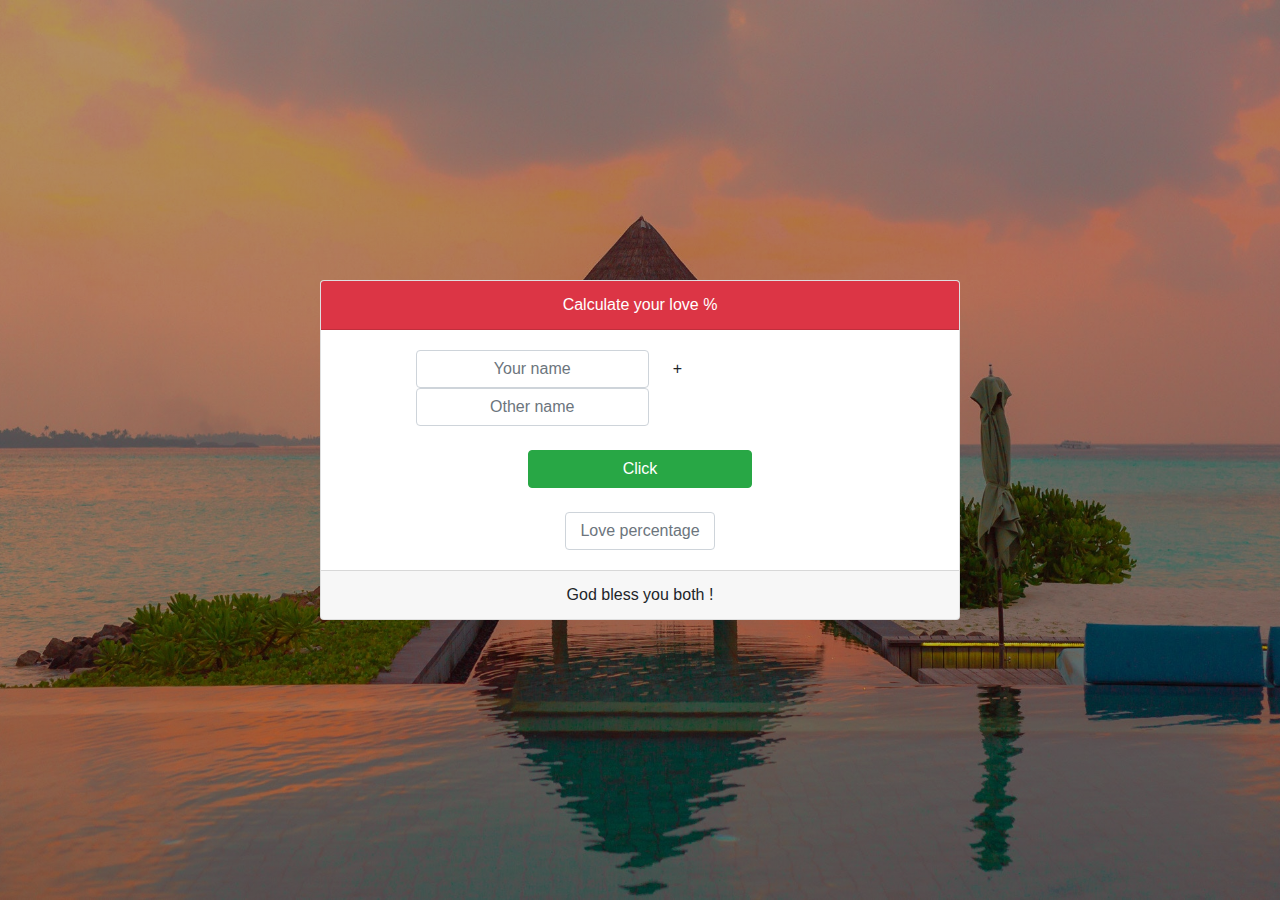
<file: index.html>
<!DOCTYPE html>
<html lang="en">

<head>
    <meta charset="UTF-8">
    <meta http-equiv="X-UA-Compatible" content="IE=edge">
    <meta name="viewport" content="width=device-width, initial-scale=1.0">
    <title>Document</title>
    <link rel="stylesheet" href="https://maxcdn.bootstrapcdn.com/bootstrap/4.5.2/css/bootstrap.min.css">
    <link rel="stylesheet" href="style.css">
</head>

<body>

    <header>

        <div class="card w-50 m-auto text-center">
            <div class="card-header bg-danger text-white">Calculate your love %</div>
            <div class="card-body">
                <form  class="form-inline w-75 m-auto">
                    <div class="form-group">
                        <input type="text" class="form-control text-center" placeholder="Your name" id="name">
                    </div>
                    <div><span class="pl-4 pr-4"> + </span></div>
                    <div class="form-group">
                        <input type="text" class="form-control text-center" placeholder="Other name" id="lname">
                    </div>
                </form>
                <br>
                <div class="w-75 m-auto">
                    <button class="btn btn-success w-50 " onclick="loveper()">Click</button>
                </div>
                <br>
                <div>
                    <input type="text" id="lovevalue" class="form-control text-center w-25 m-auto"
                        placeholder="Love percentage">
                </div>
            </div>
            <div class="card-footer">God bless you both !</div>
        </div>

    </header>

    <script src="index.js"></script>

</body>

</html>
</file>
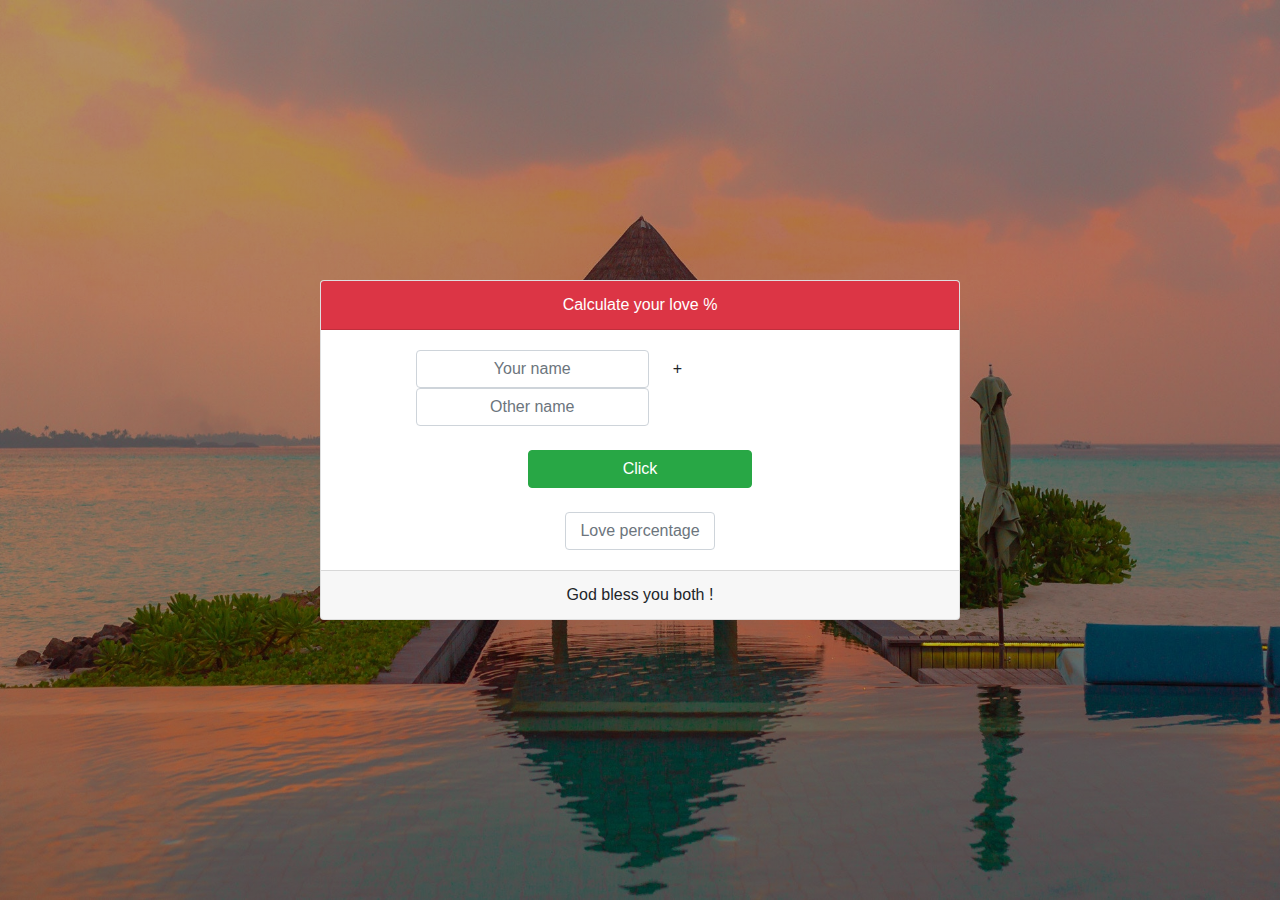
<file: js.html>
<!DOCTYPE html>
<html lang="en">

<head>
    <meta charset="UTF-8">
    <meta http-equiv="X-UA-Compatible" content="IE=edge">
    <meta name="viewport" content="width=device-width, initial-scale=1.0">
    <title>Document</title>
    <link rel="stylesheet" href="https://maxcdn.bootstrapcdn.com/bootstrap/4.5.2/css/bootstrap.min.css">
    <style>
        body {
            background-image: linear-gradient(rgba(0, 0, 0, 0.3), rgba(0, 0, 0, 0.3)), url(assets/image1.jpg);

            background-size: cover;
            background-repeat: no-repeat;
            background-position: center;
            width: 100%;
            height: 100vh;
            position: relative;
        }

        header {
            width: 100%;
            position: absolute;
            top: 50%;
            left: 50%;
            transform: translate(-50%, -50%);
        }
    </style>
</head>

<body>

    <header>

        <div class="card w-50 m-auto text-center">
            <div class="card-header bg-danger text-white">Calculate your love %</div>
            <div class="card-body">
                <form  class="form-inline w-75 m-auto">
                    <div class="form-group">
                        <input type="text" class="form-control text-center" placeholder="Your name" id="name">
                    </div>
                    <div><span class="pl-4 pr-4"> + </span></div>
                    <div class="form-group">
                        <input type="text" class="form-control text-center" placeholder="Other name" id="lname">
                    </div>
                </form>
                <br>
                <div class="w-75 m-auto">
                    <button class="btn btn-success w-50 " onclick="loveper()">Click</button>
                </div>
                <br>
                <div>
                    <input type="text" id="lovevalue" class="form-control text-center w-25 m-auto"
                        placeholder="Love percentage">
                </div>
            </div>
            <div class="card-footer">God bless you both !</div>
        </div>

    </header>

    <script type="text/javascript">
        function loveper(){

            var name = document.getElementById("name").value;
            var lname = document.getElementById("lname").value;
            
            if(name==""){
                alert("Enter correct name.");
            }
            else if(name.length<=2){
                alert("Minimum length should be 3");
            }
            else if(! isNaN(name)){
                alert("Numbers not allowed");
            }
            else if(lname==""){
                alert("Enter correct name.");
            }
            else if(lname.length<=2){
                alert("Minimum length should be 3");
            }
            else if(! isNaN(lname)){
                alert("Numbers not allowed");
            }

            else{
                
            var lovedata = Math.random() * 100;
            lovedata = Math.floor(lovedata);
            document.getElementById("lovevalue").value = lovedata + "%";


            }



        }
    </script>



</body>

</html>
</file>
<file: style.css>
body {
    background-image: linear-gradient(rgba(0, 0, 0, 0.3), rgba(0, 0, 0, 0.3)), url(assets/image1.jpg);

    background-size: cover;
    background-repeat: no-repeat;
    background-position: center;
    width: 100%;
    height: 100vh;
    position: relative;
}

header {
    width: 100%;
    position: absolute;
    top: 50%;
    left: 50%;
    transform: translate(-50%, -50%);
}
</file>
